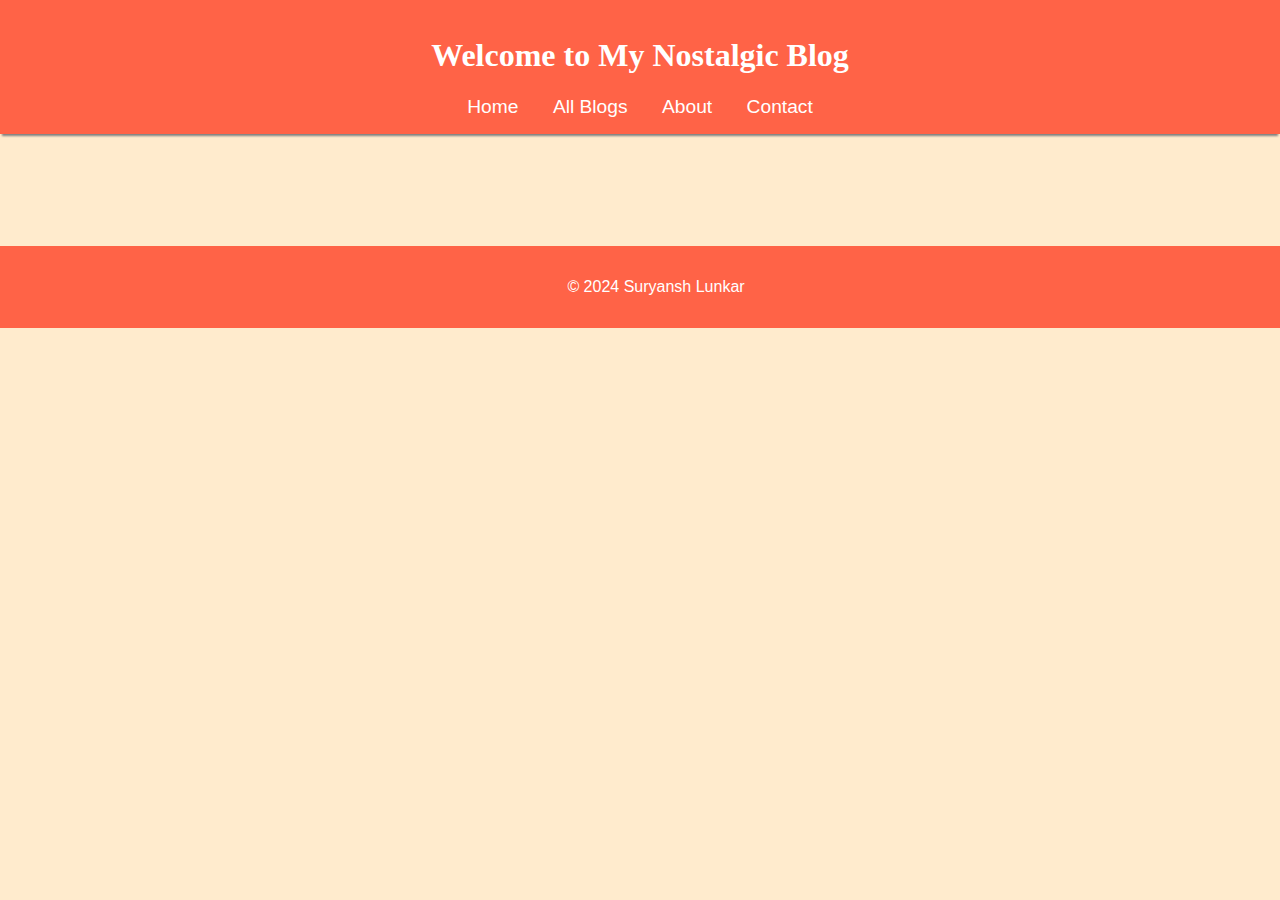
<file: index.html>
<!DOCTYPE html>
<html lang="en">
<head>
    <meta charset="UTF-8">
    <meta name="viewport" content="width=device-width, initial-scale=1.0">
    <title>My Nostalgic Blog</title>
    <link rel="stylesheet" href="css/styles.css">
    <script src="js/script.js" defer></script>
</head>
<body>
    <header>
        <h1>Welcome to My Nostalgic Blog</h1>
        <nav>
            <a href="index.html">Home</a>
            <a href="all-blogs.html">All Blogs</a>
            <a href="about.html">About</a>
            <a href="contact.html">Contact</a>
        </nav>
    </header>
    <main>
        <section id="latest-post">
            <!-- Latest blog post will be loaded here -->
        </section>
    </main>
    <footer>
        <p>&copy; 2024 Suryansh Lunkar</p>
    </footer>
</body>
</html>
</file>
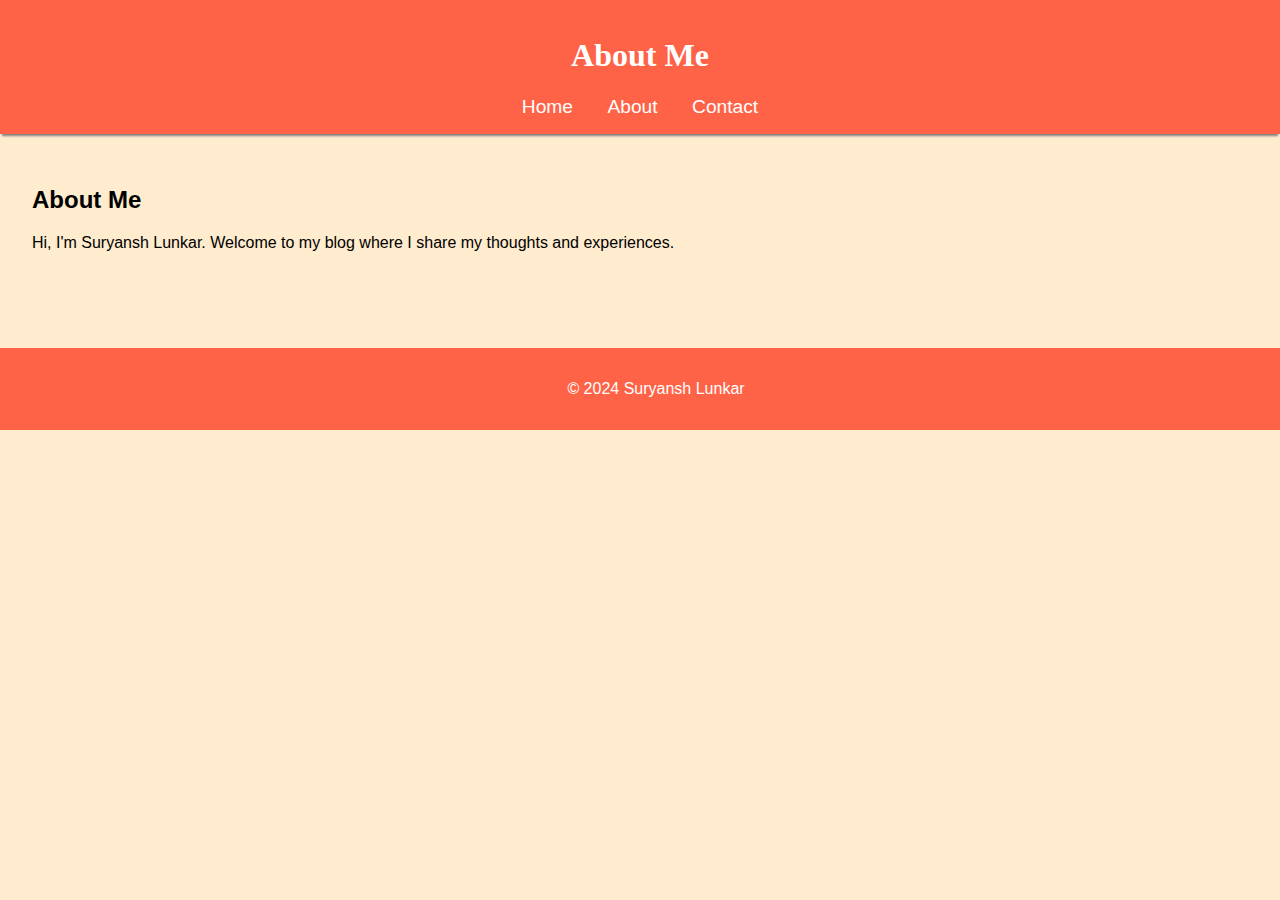
<file: about.html>
<!DOCTYPE html>
<html lang="en">
<head>
    <meta charset="UTF-8">
    <meta name="viewport" content="width=device-width, initial-scale=1.0">
    <title>About</title>
    <link rel="stylesheet" href="css/styles.css">
</head>
<body>
    <header>
        <h1>About Me</h1>
        <nav>
            <a href="index.html">Home</a>
            <a href="about.html">About</a>
            <a href="contact.html">Contact</a>
        </nav>
    </header>
    <main>
        <section>
            <h2>About Me</h2>
            <p>Hi, I'm Suryansh Lunkar. Welcome to my blog where I share my thoughts and experiences.</p>
        </section>
    </main>
    <footer>
        <p>&copy; 2024 Suryansh Lunkar</p>
    </footer>
</body>
</html>
</file>
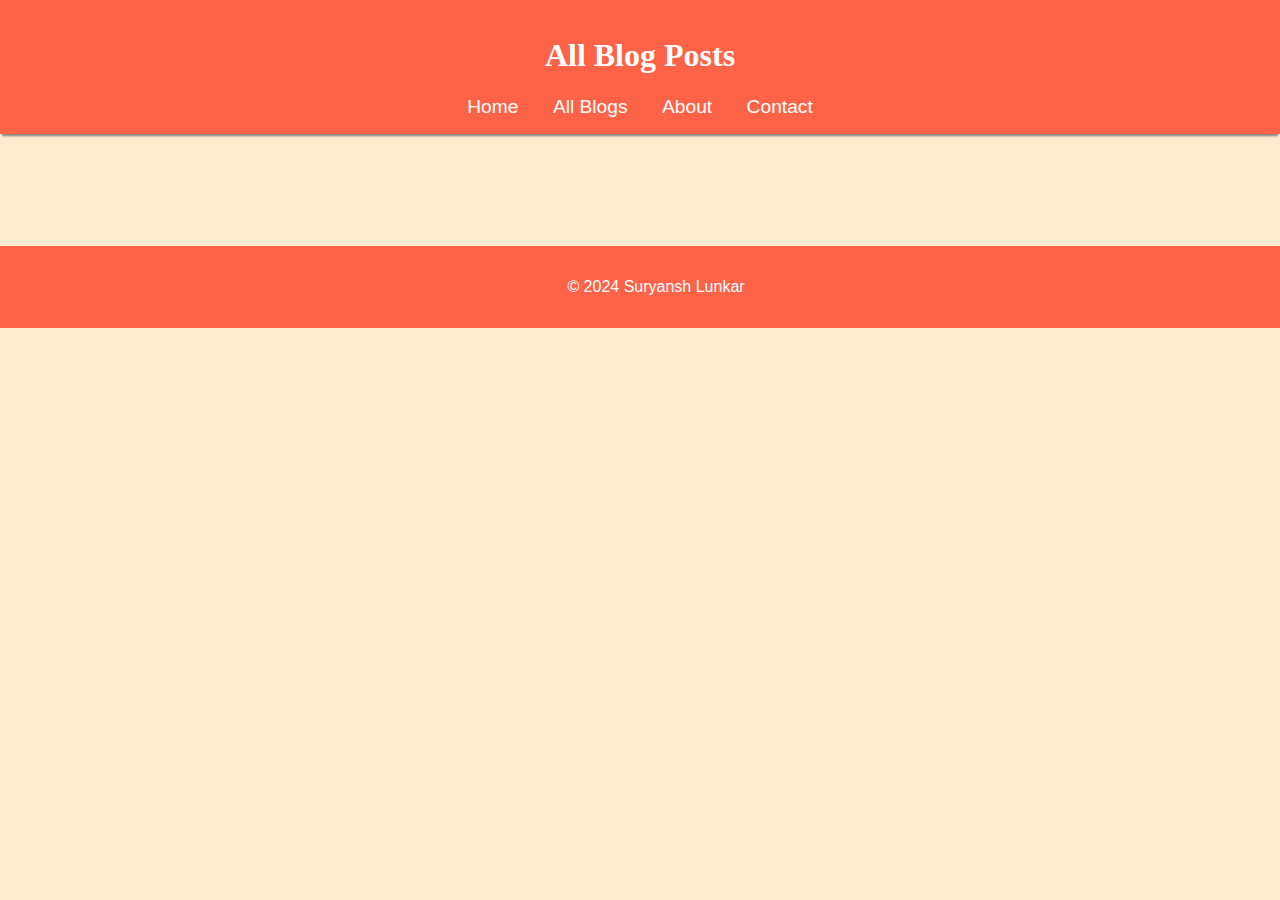
<file: all-blogs.html>
<!DOCTYPE html>
<html lang="en">
<head>
    <meta charset="UTF-8">
    <meta name="viewport" content="width=device-width, initial-scale=1.0">
    <title>All Blogs</title>
    <link rel="stylesheet" href="css/styles.css">
    <script src="js/script.js" defer></script>
</head>
<body>
    <header>
        <h1>All Blog Posts</h1>
        <nav>
            <a href="index.html">Home</a>
            <a href="all-blogs.html">All Blogs</a>
            <a href="about.html">About</a>
            <a href="contact.html">Contact</a>
        </nav>
    </header>
    <main>
        <section id="blog-thumbnails">
            <!-- Blog thumbnails will be loaded here -->
        </section>
    </main>
    <footer>
        <p>&copy; 2024 Suryansh Lunkar</p>
    </footer>
</body>
</html>
</file>
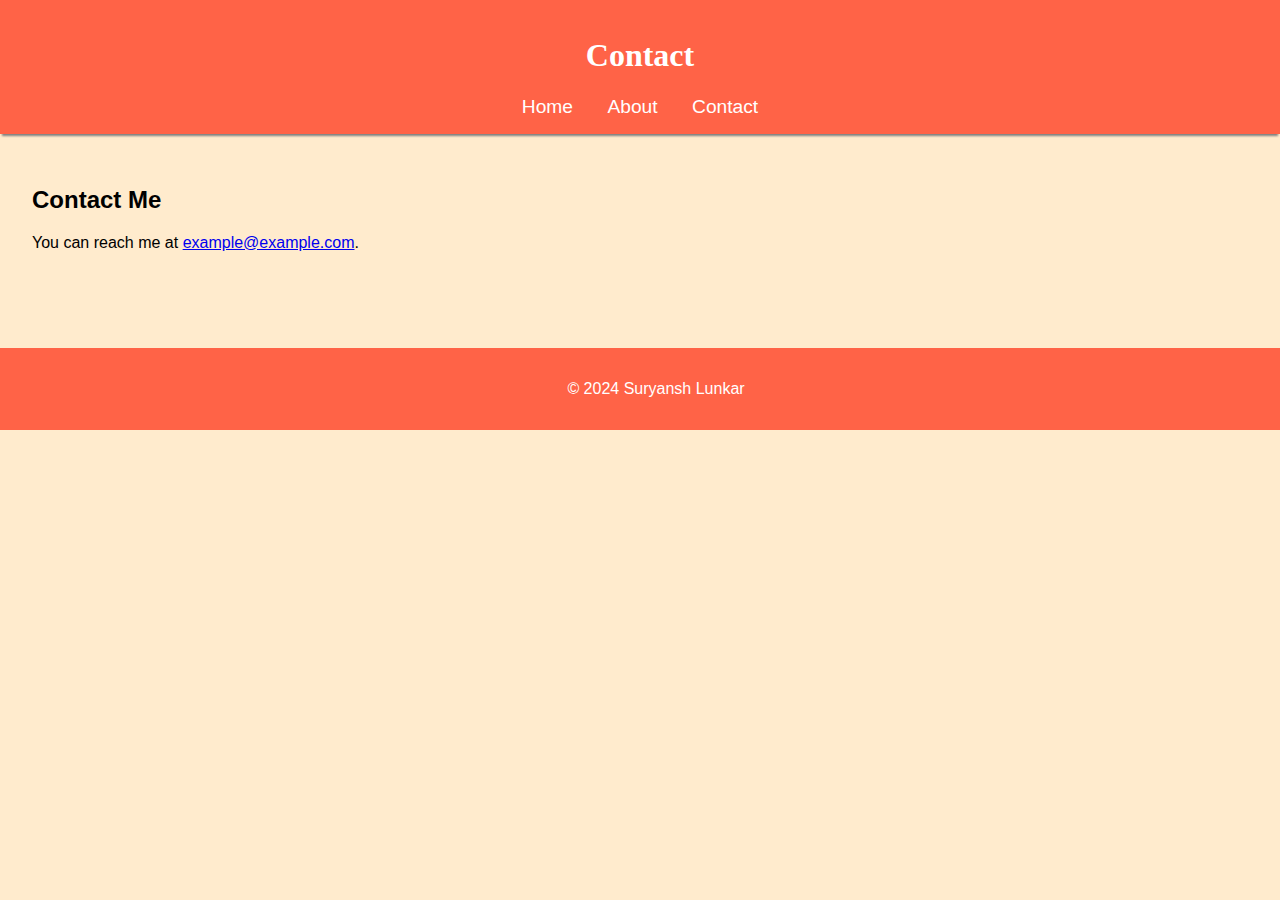
<file: contact.html>
<!DOCTYPE html>
<html lang="en">
<head>
    <meta charset="UTF-8">
    <meta name="viewport" content="width=device-width, initial-scale=1.0">
    <title>Contact</title>
    <link rel="stylesheet" href="css/styles.css">
</head>
<body>
    <header>
        <h1>Contact</h1>
        <nav>
            <a href="index.html">Home</a>
            <a href="about.html">About</a>
            <a href="contact.html">Contact</a>
        </nav>
    </header>
    <main>
        <section>
            <h2>Contact Me</h2>
            <p>You can reach me at <a href="mailto:example@example.com">example@example.com</a>.</p>
        </section>
    </main>
    <footer>
        <p>&copy; 2024 Suryansh Lunkar</p>
    </footer>
</body>
</html>
</file>
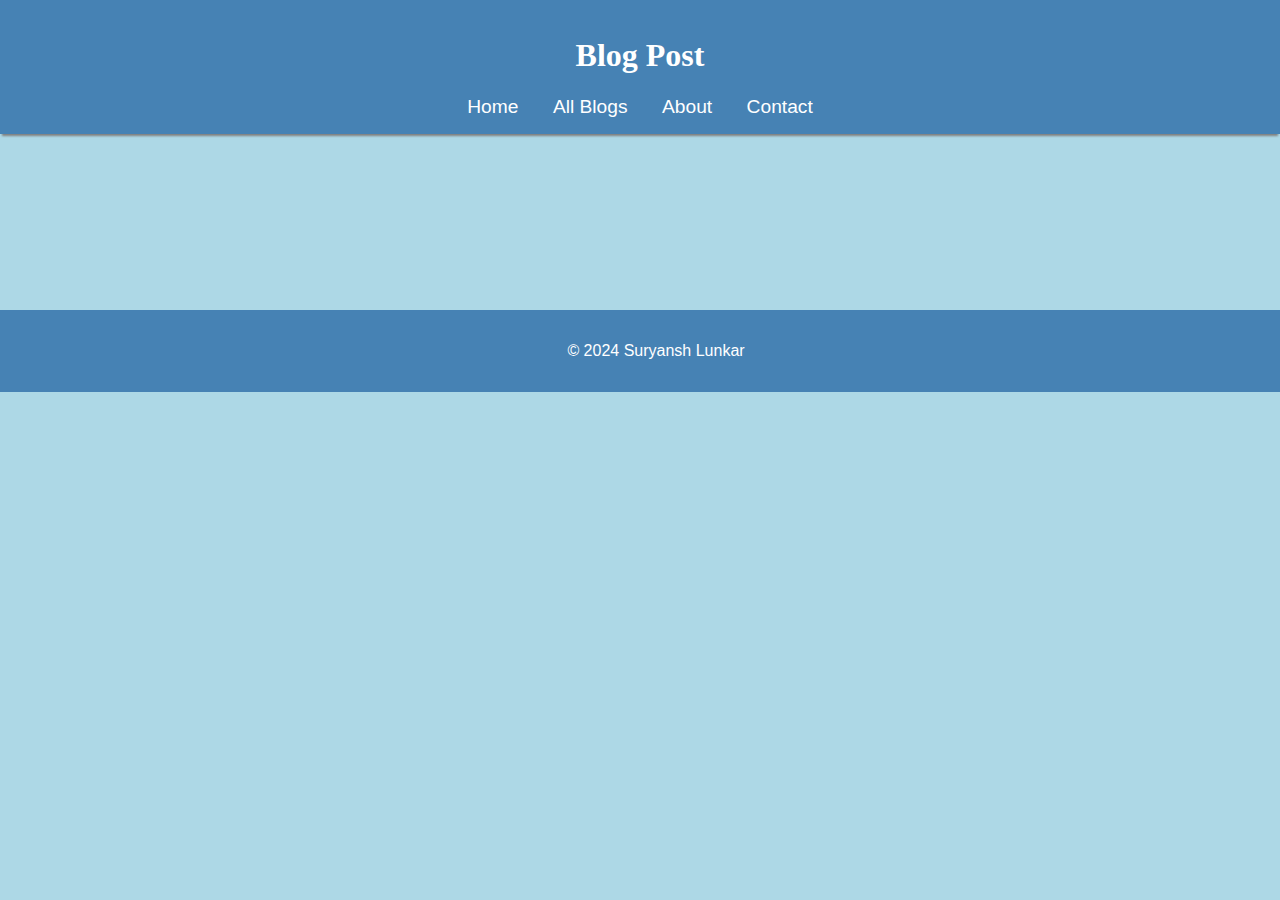
<file: post.html>
<!DOCTYPE html>
<html lang="en" class="post-page">
<head>
    <meta charset="UTF-8">
    <meta name="viewport" content="width=device-width, initial-scale=1.0">
    <title>Blog Post</title>
    <link rel="stylesheet" href="css/styles.css">
    <script src="js/script.js" defer></script>
</head>
<body class="post-page">
    <header>
        <h1>Blog Post</h1>
        <nav>
            <a href="index.html">Home</a>
            <a href="all-blogs.html">All Blogs</a>
            <a href="about.html">About</a>
            <a href="contact.html">Contact</a>
        </nav>
    </header>
    <main>
        <section id="blog-post-content">
            <!-- Blog post content will be loaded here -->
        </section>
    </main>
    <footer>
        <p>&copy; 2024 Suryansh Lunkar</p>
    </footer>
</body>
</html>
</file>
<file: css/styles.css>
/* Common Styles */
body {
    font-family: 'Comic Sans MS', cursive, sans-serif;
    margin: 0;
    padding: 0;
    background-color: #ffebcd; /* Light peach background */
}

header {
    background-color: #ff6347; /* Tomato color for non-post pages */
    color: #fff;
    padding: 1rem;
    text-align: center;
    box-shadow: 0 4px 2px -2px gray;
}

nav a {
    color: #fff;
    margin: 0 15px;
    text-decoration: none;
    font-size: 1.2rem;
}

main {
    padding: 2rem;
    padding-bottom: 5rem; /* Add padding to the bottom to prevent overlap */
}

#latest-post, #blog-thumbnails {
    display: flex;
    flex-wrap: wrap;
    gap: 2rem;
    justify-content: center;
}

#blog-thumbnails article, #latest-post article {
    background-color: #fffacd; /* Lemon Chiffon color */
    border: 1px solid #deb887; /* BurlyWood color */
    padding: 1rem;
    width: 100%;
    max-width: 300px;
    box-shadow: 5px 5px 10px rgba(0, 0, 0, 0.2);
    transform: rotate(-2deg);
    position: relative;
}

#blog-thumbnails article::before, #latest-post article::before {
    content: '';
    position: absolute;
    top: -10px;
    left: 50%;
    transform: translateX(-50%);
    width: 50px;
    height: 10px;
    background-color: #ff6347;
    clip-path: polygon(50% 0%, 100% 100%, 0% 100%);
}

#blog-thumbnails article img, #latest-post article img {
    max-width: 100%;
    height: auto;
    border: 2px solid #deb887; /* BurlyWood color */
    border-radius: 10px;
}

footer {
    background-color: #ff6347;
    color: #fff;
    padding: 1rem;
    text-align: center;
    position: relative;
    bottom: 0;
    width: 100%;
}

#blog-thumbnails article:hover, #latest-post article:hover {
    transform: rotate(0deg) scale(1.05);
    transition: transform 0.3s ease;
}

h1 {
    font-family: 'Permanent Marker', cursive;
}

/* Specific Styles for the Post Page */
.post-page {
    background-color: #add8e6; /* Light Blue background for post page */
}

.post-page header {
    background-color: #4682b4; /* Steel Blue header for post page */
}

.post-page footer {
    background-color: #4682b4; /* Steel Blue footer for post page */
}

#blog-post-content {
    text-align: center;
    max-width: 800px; /* Max width for better readability */
    margin: 0 auto; /* Center align */
    padding: 2rem;
}

#blog-post-content img {
    width: 100%;
    height: auto;
    max-height: 400px; /* Limit height for large images */
    object-fit: cover;
    border: 2px solid #4682b4; /* Steel Blue border */
    border-radius: 10px;
    margin-bottom: 2rem;
}

#blog-post-content h2, #blog-post-content p {
    margin: 1rem 0;
    line-height: 1.6;
}

#blog-post-content h2 {
    color: #00008b; /* Dark Blue color for headings */
}



/* Button Styles */
.read-more-button {
    display: inline-block;
    background-color: #4682b4; /* Steel Blue */
    color: #fff;
    padding: 10px 20px;
    border-radius: 5px;
    text-decoration: none;
    font-size: 1rem;
    font-weight: bold;
    transition: background-color 0.3s, transform 0.3s;
    cursor: pointer;
}

.read-more-button:hover {
    background-color: #4169e1; /* Royal Blue */
    transform: scale(1.05);
}

.read-more-button:active {
    background-color: #1e90ff; /* Dodger Blue */
}
</file>
